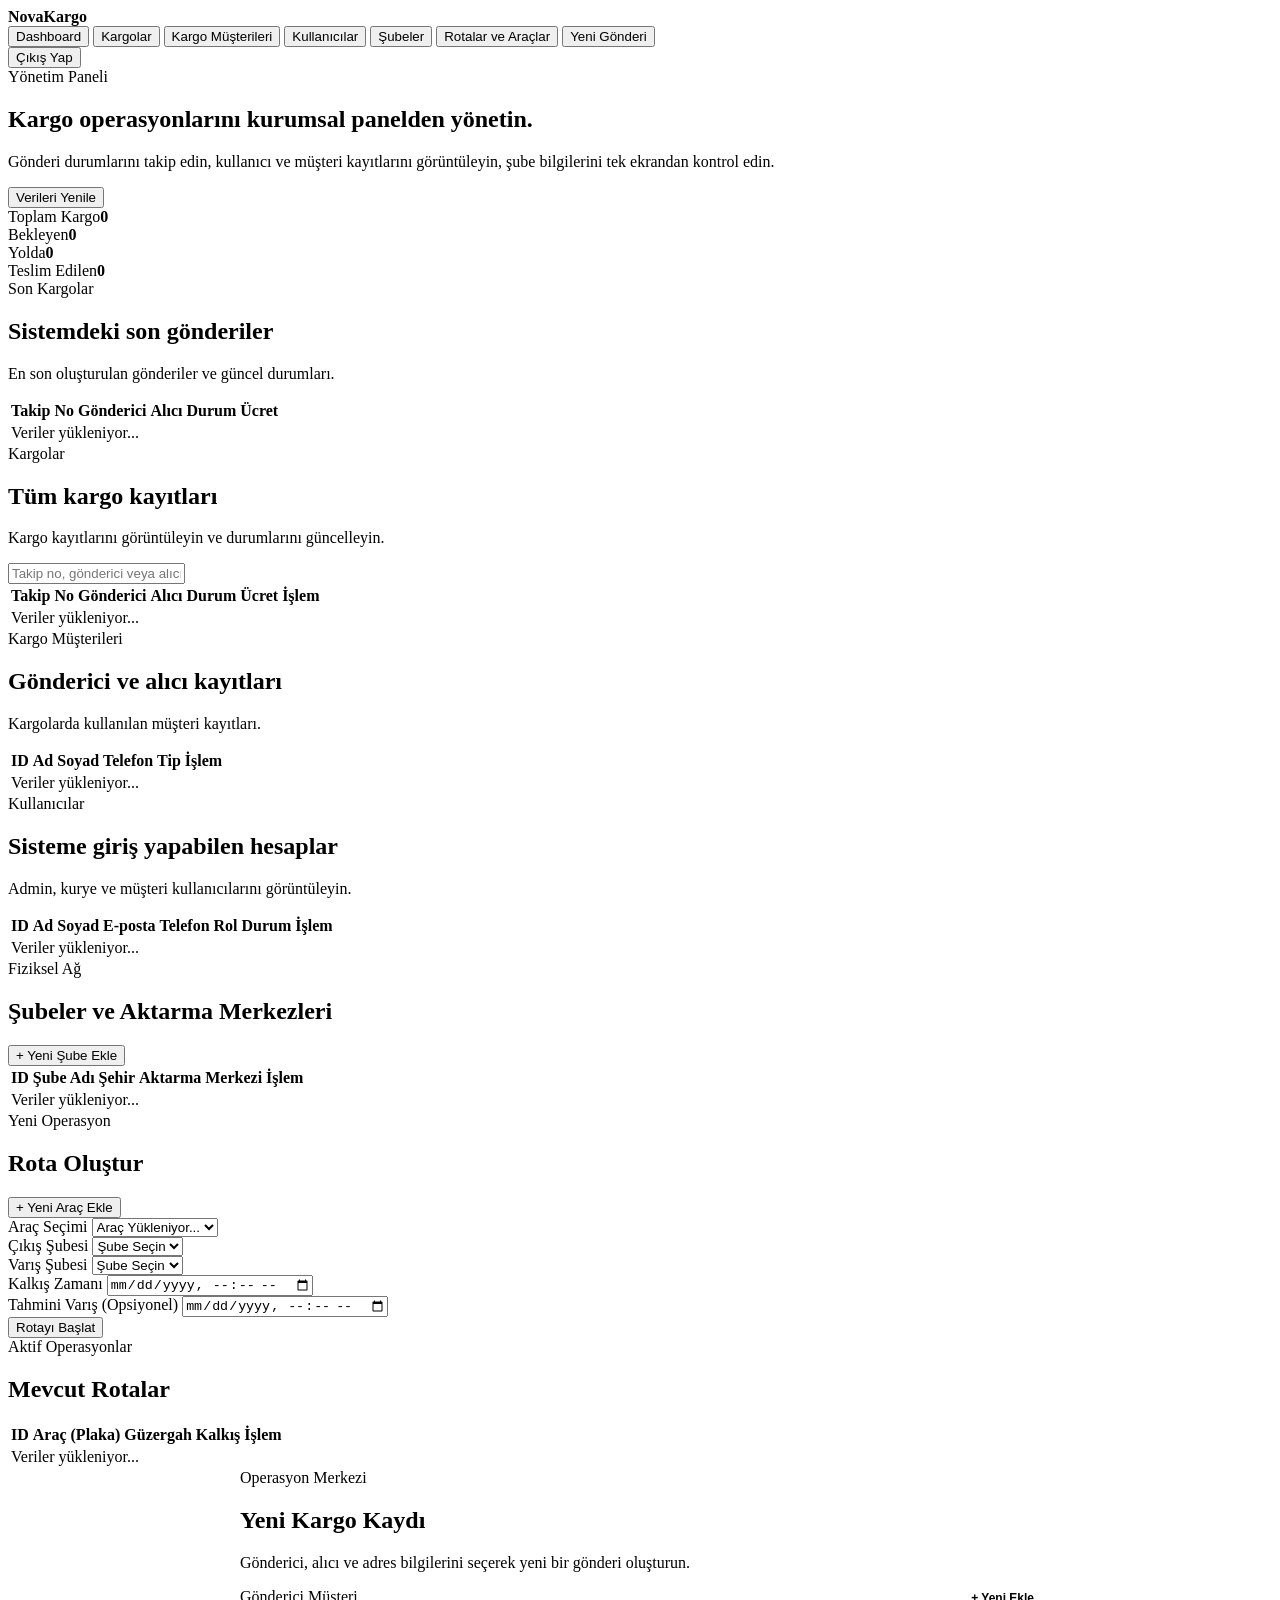
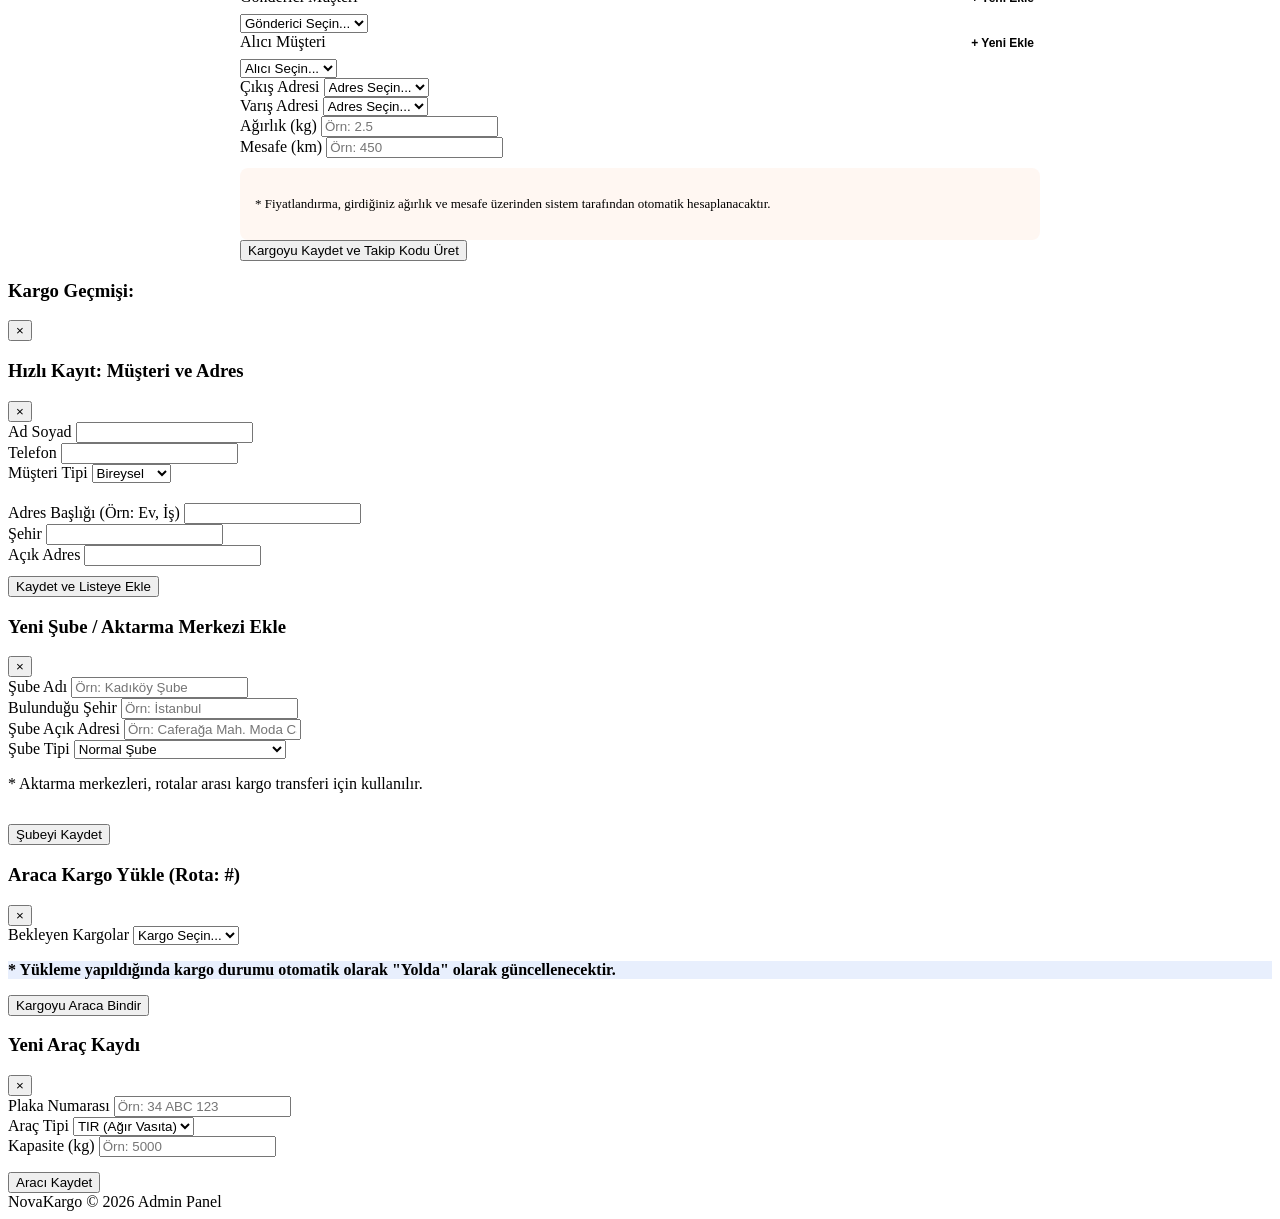
<file: logistic-management-backend/src/main/resources/templates/admin-dashboard.html>
<!DOCTYPE html>
<html lang="tr" xmlns:th="http://www.thymeleaf.org">
<head>
    <meta charset="UTF-8">
    <title>NovaKargo | Admin Panel</title>
    <meta name="viewport" content="width=device-width, initial-scale=1.0">
    <link rel="icon" type="image/png" sizes="32x32" href="/images/logo.png">
    <link rel="icon" type="image/png" sizes="16x16" href="/images/logo.png">
    <link rel="stylesheet" th:href="@{/css/admin-dashboard.css}">
    <link rel="stylesheet" th:href="@{/css/theme.css}">

    <script th:src="@{/js/theme.js}" defer></script>
    <script th:src="@{/js/admin-dashboard.js}" defer></script>
</head>
<body>

<header class="site-header">
    <div class="container header-inner">
        <a th:href="@{/}" class="brand">
            <div class="brand-icon"><span class="box-top"></span><span class="box-side"></span></div>
            <strong>Nova<span>Kargo</span></strong>
        </a>

        <nav class="menu">
            <button class="menu-item active" data-section="dashboardSection">Dashboard</button>
            <button class="menu-item" data-section="shipmentsSection">Kargolar</button>
            <button class="menu-item" data-section="customersSection">Kargo Müşterileri</button>
            <button class="menu-item" data-section="usersSection">Kullanıcılar</button>
            <button class="menu-item" data-section="branchesSection">Şubeler</button>
            <button class="menu-item" data-section="routesSection">Rotalar ve Araçlar</button>
            <button class="menu-item" data-section="createShipmentSection">Yeni Gönderi</button>
        </nav>

        <form th:action="@{/logout}" action="/logout" method="post">
            <button type="submit" class="logout-button">Çıkış Yap</button>
        </form>
    </div>
</header>

<main class="dashboard-layout">
    <section class="admin-hero">
        <div class="container hero-grid">
            <div>
                <span class="eyebrow">Yönetim Paneli</span>
                <h1>Kargo operasyonlarını kurumsal panelden yönetin.</h1>
                <p>
                    Gönderi durumlarını takip edin, kullanıcı ve müşteri kayıtlarını görüntüleyin,
                    şube bilgilerini tek ekrandan kontrol edin.
                </p>
            </div>

            <button id="refreshButton" class="refresh-button">Verileri Yenile</button>
        </div>
    </section>

    <section id="dashboardSection" class="container content-section active-section">
        <div class="stats-grid">
            <article class="stat-card"><span>Toplam Kargo</span><strong id="totalShipments">0</strong></article>
            <article class="stat-card"><span>Bekleyen</span><strong id="pendingShipments">0</strong></article>
            <article class="stat-card"><span>Yolda</span><strong id="inTransitShipments">0</strong></article>
            <article class="stat-card"><span>Teslim Edilen</span><strong id="deliveredShipments">0</strong></article>
        </div>

        <div class="panel-card">
            <div class="panel-header">
                <div>
                    <span class="section-label">Son Kargolar</span>
                    <h2>Sistemdeki son gönderiler</h2>
                    <p>En son oluşturulan gönderiler ve güncel durumları.</p>
                </div>
            </div>

            <div class="table-wrapper">
                <table>
                    <thead>
                    <tr>
                        <th>Takip No</th>
                        <th>Gönderici</th>
                        <th>Alıcı</th>
                        <th>Durum</th>
                        <th>Ücret</th>
                    </tr>
                    </thead>
                    <tbody id="latestShipmentsTable">
                    <tr><td colspan="5">Veriler yükleniyor...</td></tr>
                    </tbody>
                </table>
            </div>
        </div>
    </section>

    <section id="shipmentsSection" class="container content-section">
        <div class="panel-card">
            <div class="panel-header split-header">
                <div>
                    <span class="section-label">Kargolar</span>
                    <h2>Tüm kargo kayıtları</h2>
                    <p>Kargo kayıtlarını görüntüleyin ve durumlarını güncelleyin.</p>
                </div>
                <input type="text" id="shipmentSearchInput" class="search-input" placeholder="Takip no, gönderici veya alıcı ara">
            </div>

            <div id="dashboardMessage" class="message-box hidden"></div>

            <div class="table-wrapper">
                <table>
                    <thead>
                    <tr>
                        <th>Takip No</th>
                        <th>Gönderici</th>
                        <th>Alıcı</th>
                        <th>Durum</th>
                        <th>Ücret</th>
                        <th>İşlem</th>
                    </tr>
                    </thead>
                    <tbody id="shipmentsTable">
                    <tr><td colspan="6">Veriler yükleniyor...</td></tr>
                    </tbody>
                </table>
            </div>
        </div>
    </section>

    <section id="customersSection" class="container content-section">
        <div class="panel-card">
            <div class="panel-header">
                <div>
                    <span class="section-label">Kargo Müşterileri</span>
                    <h2>Gönderici ve alıcı kayıtları</h2>
                    <p>Kargolarda kullanılan müşteri kayıtları.</p>
                </div>
            </div>

            <div class="table-wrapper">
                <table>
                    <thead>
                    <tr>
                        <th>ID</th>
                        <th>Ad Soyad</th>
                        <th>Telefon</th>
                        <th>Tip</th>
                        <th>İşlem</th> </tr>
                    </thead>
                    <tbody id="customersTable">
                    <tr><td colspan="4">Veriler yükleniyor...</td></tr>
                    </tbody>
                </table>
            </div>
        </div>
    </section>

    <section id="usersSection" class="container content-section">
        <div class="panel-card">
            <div class="panel-header">
                <div>
                    <span class="section-label">Kullanıcılar</span>
                    <h2>Sisteme giriş yapabilen hesaplar</h2>
                    <p>Admin, kurye ve müşteri kullanıcılarını görüntüleyin.</p>
                </div>
            </div>

            <div class="table-wrapper">
                <table>
                    <thead>
                    <tr>
                        <th>ID</th>
                        <th>Ad Soyad</th>
                        <th>E-posta</th>
                        <th>Telefon</th>
                        <th>Rol</th>
                        <th>Durum</th>
                        <th>İşlem</th> </tr>
                    </thead>
                    <tbody id="usersTable">
                    <tr><td colspan="6">Veriler yükleniyor...</td></tr>
                    </tbody>
                </table>
            </div>
        </div>
    </section>

    <section id="branchesSection" class="container content-section">
        <div class="panel-card">
            <div class="panel-header panel-header-flex">
                <div>
                    <span class="section-label">Fiziksel Ağ</span>
                    <h2>Şubeler ve Aktarma Merkezleri</h2>
                </div>
                <button class="primary-button btn-small" onclick="openCreateBranchModal()">+ Yeni Şube Ekle</button>
            </div>

            <div class="table-wrapper">
                <table>
                    <thead>
                    <tr>
                        <th>ID</th>
                        <th>Şube Adı</th>
                        <th>Şehir</th>
                        <th>Aktarma Merkezi</th>
                        <th>İşlem</th> </tr>
                    </thead>
                    <tbody id="branchesTable">
                    <tr><td colspan="5">Veriler yükleniyor...</td></tr>
                    </tbody>
                </table>
            </div>
        </div>
    </section>

    <section id="routesSection" class="container content-section">
        <div class="panel-grid">
            <div class="panel-card">
                <div class="panel-header panel-header-flex">
                    <div>
                        <span class="section-label">Yeni Operasyon</span>
                        <h2>Rota Oluştur</h2>
                    </div>
                    <button class="primary-button btn-small" onclick="openCreateVehicleModal()">+ Yeni Araç Ekle</button>
                </div>

                <form id="createRouteForm" class="form-block">
                    <div class="input-group">
                        <label for="vehicleSelect">Araç Seçimi</label>
                        <select id="vehicleSelect" required>
                            <option value="">Araç Yükleniyor...</option>
                        </select>
                    </div>

                    <div class="form-row">
                        <div class="input-group">
                            <label for="departureBranch">Çıkış Şubesi</label>
                            <select id="departureBranch" required>
                                <option value="">Şube Seçin</option>
                            </select>
                        </div>
                        <div class="input-group">
                            <label for="arrivalBranch">Varış Şubesi</label>
                            <select id="arrivalBranch" required>
                                <option value="">Şube Seçin</option>
                            </select>
                        </div>
                    </div>

                    <div class="form-row">
                        <div class="input-group">
                            <label for="departureTime">Kalkış Zamanı</label>
                            <input type="datetime-local" id="departureTime" required>
                        </div>
                        <div class="input-group">
                            <label for="arrivalTime">Tahmini Varış (Opsiyonel)</label>
                            <input type="datetime-local" id="arrivalTime">
                        </div>
                    </div>

                    <button type="submit" class="primary-button">Rotayı Başlat</button>
                </form>
            </div>

            <div class="panel-card">
                <div class="panel-header">
                    <div>
                        <span class="section-label">Aktif Operasyonlar</span>
                        <h2>Mevcut Rotalar</h2>
                    </div>
                </div>
                <div class="table-wrapper">
                    <table>
                        <thead>
                        <tr>
                            <th>ID</th>
                            <th>Araç (Plaka)</th>
                            <th>Güzergah</th>
                            <th>Kalkış</th>
                            <th>İşlem</th>
                        </tr>
                        </thead>
                        <tbody id="routesTable">
                        <tr><td colspan="5">Veriler yükleniyor...</td></tr>
                        </tbody>
                    </table>
                </div>
            </div>
        </div>
    </section>

    <section id="createShipmentSection" class="container content-section">
        <div class="panel-card" style="max-width: 800px; margin: 0 auto;">
            <div class="panel-header">
                <div>
                    <span class="section-label">Operasyon Merkezi</span>
                    <h2>Yeni Kargo Kaydı</h2>
                    <p>Gönderici, alıcı ve adres bilgilerini seçerek yeni bir gönderi oluşturun.</p>
                </div>
            </div>

            <form id="createShipmentForm" class="form-block">
                <div class="form-row">
                    <div class="input-group">
                        <div style="display: flex; justify-content: space-between; align-items: flex-end; margin-bottom: 8px;">
                            <label for="senderSelect" style="margin-bottom: 0;">Gönderici Müşteri</label>
                            <button type="button" onclick="openQuickCustomerModal()" style="background: none; border: none; color: var(--orange); font-size: 12px; font-weight: bold; cursor: pointer;">+ Yeni Ekle</button>
                        </div>
                        <select id="senderSelect" required>
                            <option value="">Gönderici Seçin...</option>
                        </select>
                    </div>
                    <div class="input-group">
                        <div style="display: flex; justify-content: space-between; align-items: flex-end; margin-bottom: 8px;">
                            <label for="receiverSelect" style="margin-bottom: 0;">Alıcı Müşteri</label>
                            <button type="button" onclick="openQuickCustomerModal()" style="background: none; border: none; color: var(--orange); font-size: 12px; font-weight: bold; cursor: pointer;">+ Yeni Ekle</button>
                        </div>
                        <select id="receiverSelect" required>
                            <option value="">Alıcı Seçin...</option>
                        </select>
                    </div>
                </div>

                <div class="form-row">
                    <div class="input-group">
                        <label for="originAddressSelect">Çıkış Adresi</label>
                        <select id="originAddressSelect" required>
                            <option value="">Adres Seçin...</option>
                        </select>
                    </div>
                    <div class="input-group">
                        <label for="destinationAddressSelect">Varış Adresi</label>
                        <select id="destinationAddressSelect" required>
                            <option value="">Adres Seçin...</option>
                        </select>
                    </div>
                </div>

                <div class="form-row">
                    <div class="input-group">
                        <label for="shipmentWeight">Ağırlık (kg)</label>
                        <input type="number" id="shipmentWeight" step="0.1" min="0.1" placeholder="Örn: 2.5" required>
                    </div>
                    <div class="input-group">
                        <label for="shipmentDistance">Mesafe (km)</label>
                        <input type="number" id="shipmentDistance" step="1" min="1" placeholder="Örn: 450" required>
                    </div>
                </div>

                <div style="margin-top: 10px; padding: 15px; background: rgba(255,107,0,0.05); border-radius: 8px; border: 1px dashed var(--orange);">
                    <p style="font-size: 13px; color: var(--muted);">* Fiyatlandırma, girdiğiniz ağırlık ve mesafe üzerinden sistem tarafından otomatik hesaplanacaktır.</p>
                </div>

                <button type="submit" class="primary-button">Kargoyu Kaydet ve Takip Kodu Üret</button>
            </form>
        </div>
    </section>
</main>

<div id="trackingModal" class="modal-overlay hidden">
    <div class="modal-card">
        <div class="modal-header">
            <h3>Kargo Geçmişi: <span id="modalTrackingCode"></span></h3>
            <button id="closeModalBtn" class="close-btn">&times;</button>
        </div>
        <div class="modal-body">
            <ul id="trackingTimeline" class="timeline">
            </ul>
        </div>
    </div>
</div>

<div id="quickCustomerModal" class="modal-overlay hidden">
    <div class="modal-card">
        <div class="modal-header">
            <h3>Hızlı Kayıt: Müşteri ve Adres</h3>
            <button type="button" id="closeCustomerModalBtn" class="close-btn">&times;</button>
        </div>
        <div class="modal-body">
            <form id="quickCustomerForm" class="form-block">
                <div class="input-group">
                    <label>Ad Soyad</label>
                    <input type="text" id="qcName" required>
                </div>
                <div class="form-row">
                    <div class="input-group">
                        <label>Telefon</label>
                        <input type="tel" id="qcPhone" required>
                    </div>
                    <div class="input-group">
                        <label>Müşteri Tipi</label>
                        <select id="qcType" required>
                            <option value="INDIVIDUAL">Bireysel</option>
                            <option value="CORPORATE">Kurumsal</option>
                        </select>
                    </div>
                </div>

                <hr style="border: 0; border-top: 1px solid var(--border); margin: 10px 0;">

                <div class="form-row">
                    <div class="input-group">
                        <label>Adres Başlığı (Örn: Ev, İş)</label>
                        <input type="text" id="qcAddressTitle" required>
                    </div>
                    <div class="input-group">
                        <label>Şehir</label>
                        <input type="text" id="qcCity" required>
                    </div>
                </div>
                <div class="input-group">
                    <label>Açık Adres</label>
                    <input type="text" id="qcAddressText" required>
                </div>

                <button type="submit" class="primary-button" style="margin-top: 10px;">Kaydet ve Listeye Ekle</button>
            </form>
        </div>
    </div>
</div>

<div id="createBranchModal" class="modal-overlay hidden">
    <div class="modal-card">
        <div class="modal-header">
            <h3>Yeni Şube / Aktarma Merkezi Ekle</h3>
            <button type="button" id="closeBranchModalBtn" class="close-btn">&times;</button>
        </div>
        <div class="modal-body">
            <form id="createBranchForm" class="form-block">
                <div class="input-group">
                    <label for="branchName">Şube Adı</label>
                    <input type="text" id="branchName" placeholder="Örn: Kadıköy Şube" required>
                </div>
                <div class="input-group">
                    <label for="branchCity">Bulunduğu Şehir</label>
                    <input type="text" id="branchCity" placeholder="Örn: İstanbul" required>
                </div>
                <div class="input-group">
                    <label for="branchAddressText">Şube Açık Adresi</label>
                    <input type="text" id="branchAddressText" placeholder="Örn: Caferağa Mah. Moda Cad. No:12" required>
                </div>
                <div class="input-group">
                    <label for="isTransferCenter">Şube Tipi</label>
                    <select id="isTransferCenter" required>
                        <option value="false">Normal Şube</option>
                        <option value="true">Aktarma Merkezi (Transfer Hub)</option>
                    </select>
                </div>
                <div class="info-box">
                    <p class="info-text">* Aktarma merkezleri, rotalar arası kargo transferi için kullanılır.</p>
                </div>
                <button type="submit" class="primary-button" style="margin-top: 15px;">Şubeyi Kaydet</button>
            </form>
        </div>
    </div>
</div>

<div id="loadShipmentModal" class="modal-overlay hidden">
    <div class="modal-card">
        <div class="modal-header">
            <h3>Araca Kargo Yükle (Rota: #<span id="targetRouteId"></span>)</h3>
            <button type="button" id="closeLoadModalBtn" class="close-btn">&times;</button>
        </div>
        <div class="modal-body">
            <form id="loadShipmentForm" class="form-block">
                <input type="hidden" id="hiddenRouteId">
                <div class="input-group">
                    <label for="pendingShipmentSelect">Bekleyen Kargolar</label>
                    <select id="pendingShipmentSelect" required>
                        <option value="">Kargo Seçin...</option>
                    </select>
                </div>
                <div class="info-box" style="background: rgba(37, 99, 235, 0.1); border: 1px dashed var(--orange); margin-bottom: 15px;">
                    <p class="info-text" style="color: var(--navy); font-weight: bold;">
                        * Yükleme yapıldığında kargo durumu otomatik olarak "Yolda" olarak güncellenecektir.
                    </p>
                </div>
                <button type="submit" class="primary-button">Kargoyu Araca Bindir</button>
            </form>
        </div>
    </div>
</div>

<div id="createVehicleModal" class="modal-overlay hidden">
    <div class="modal-card">
        <div class="modal-header">
            <h3>Yeni Araç Kaydı</h3>
            <button type="button" id="closeVehicleModalBtn" class="close-btn">&times;</button>
        </div>
        <div class="modal-body">
            <form id="createVehicleForm" class="form-block">
                <div class="input-group">
                    <label for="plateNumber">Plaka Numarası</label>
                    <input type="text" id="plateNumber" placeholder="Örn: 34 ABC 123" required>
                </div>
                <div class="input-group">
                    <label for="vehicleType">Araç Tipi</label>
                    <select id="vehicleType" required>
                        <option value="TIR">TIR (Ağır Vasıta)</option>
                        <option value="KAMYON">Kamyon</option>
                        <option value="KAMYONET">Kamyonet</option>
                        <option value="MINIVAN">Minivan</option>
                    </select>
                </div>
                <div class="input-group">
                    <label for="capacity">Kapasite (kg)</label>
                    <input type="number" id="capacity" placeholder="Örn: 5000" required>
                </div>
                <button type="submit" class="primary-button" style="margin-top: 15px;">Aracı Kaydet</button>
            </form>
        </div>
    </div>
</div>

<footer class="footer">
    <div class="container footer-inner">
        <span>NovaKargo © 2026</span>
        <span>Admin Panel</span>
    </div>
</footer>

</body>
</html>
</file>
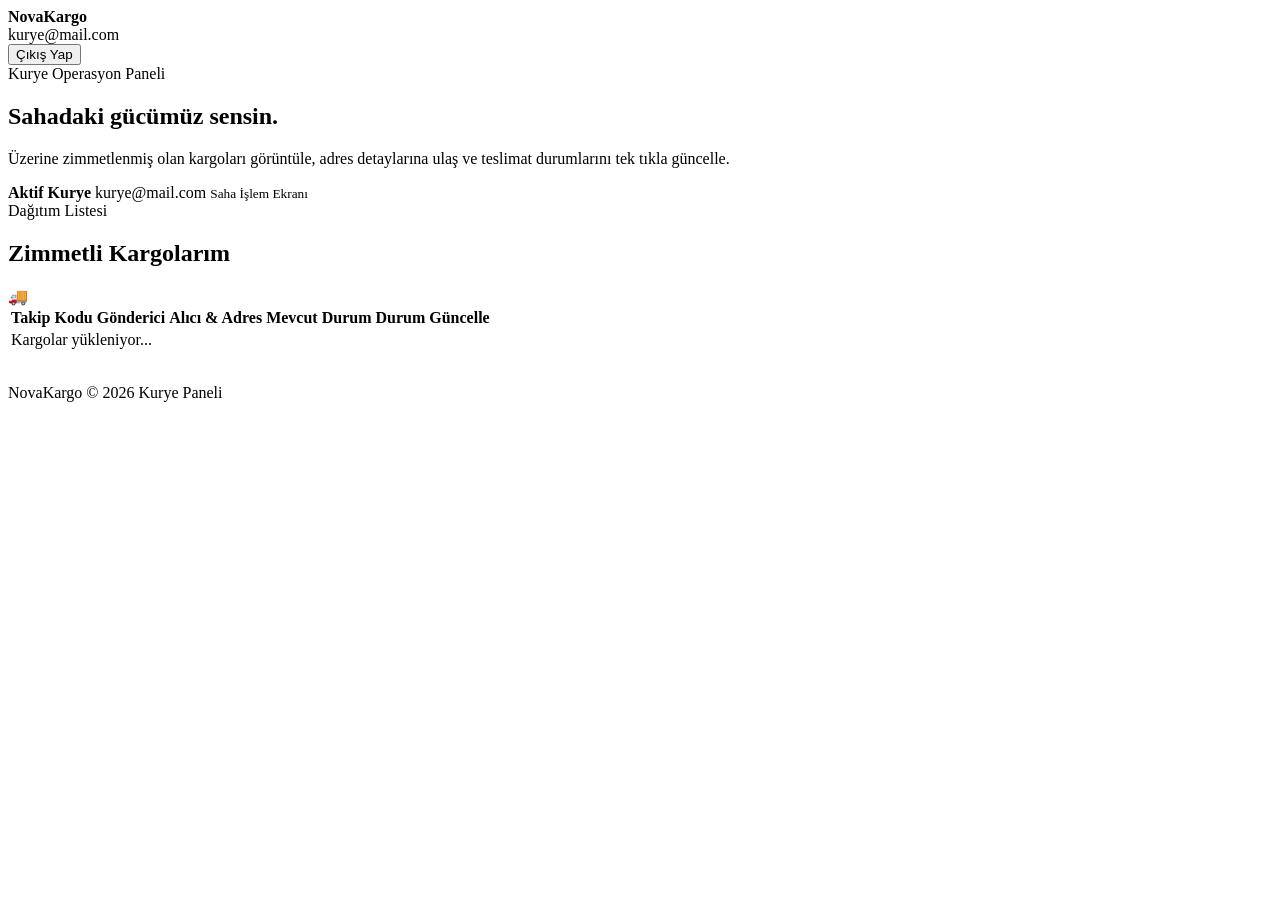
<file: logistic-management-backend/src/main/resources/templates/courier-dashboard.html>
<!DOCTYPE html>
<html lang="tr" xmlns:th="http://www.thymeleaf.org">
<head>
    <meta charset="UTF-8">
    <title>NovaKargo | Kurye Paneli</title>
    <meta name="viewport" content="width=device-width, initial-scale=1.0">
    <link rel="icon" type="image/png" sizes="32x32" href="/images/logo.png">
    <link rel="icon" type="image/png" sizes="16x16" href="/images/logo.png">

    <link rel="stylesheet" th:href="@{/css/user-dashboard.css}">
    <link rel="stylesheet" th:href="@{/css/theme.css}">
    <script th:src="@{/js/theme.js}" defer></script>
    <script th:src="@{/js/courier-dashboard.js}" defer></script>
</head>
<body>

<header class="site-header">
    <div class="container header-inner">
        <a th:href="@{/}" class="brand">
            <div class="brand-icon"><span class="box-top"></span><span class="box-side"></span></div>
            <strong>Nova<span>Kargo</span></strong>
        </a>

        <div class="header-actions">
            <span class="user-chip" th:text="${email}">kurye@mail.com</span>
            <form th:action="@{/logout}" method="post">
                <button type="submit" class="logout-button">Çıkış Yap</button>
            </form>
        </div>
    </div>
</header>

<main>
    <section class="dashboard-hero">
        <div class="container hero-grid">
            <div>
                <span class="eyebrow">Kurye Operasyon Paneli</span>
                <h1>Sahadaki gücümüz sensin.</h1>
                <p>
                    Üzerine zimmetlenmiş olan kargoları görüntüle, adres detaylarına ulaş
                    ve teslimat durumlarını tek tıkla güncelle.
                </p>
            </div>

            <div class="quick-card">
                <strong>Aktif Kurye</strong>
                <span th:text="${email}">kurye@mail.com</span>
                <small>Saha İşlem Ekranı</small>
            </div>
        </div>
    </section>

    <section class="container panel-card" style="margin-bottom: 2rem;">
        <div class="panel-head">
            <div>
                <span>Dağıtım Listesi</span>
                <h2>Zimmetli Kargolarım</h2>
            </div>
            <div class="round-icon">🚚</div>
        </div>

        <div id="dashboardMessage" class="message-box hidden"></div>

        <div class="table-wrapper">
            <table>
                <thead>
                <tr>
                    <th>Takip Kodu</th>
                    <th>Gönderici</th>
                    <th>Alıcı & Adres</th>
                    <th>Mevcut Durum</th>
                    <th>Durum Güncelle</th>
                </tr>
                </thead>
                <tbody id="courierShipmentsTable">
                <tr>
                    <td colspan="5">Kargolar yükleniyor...</td>
                </tr>
                </tbody>
            </table>
        </div>
    </section>
</main>

<footer class="footer">
    <div class="container footer-inner">
        <span>NovaKargo © 2026</span>
        <span>Kurye Paneli</span>
    </div>
</footer>

</body>
</html>
</file>
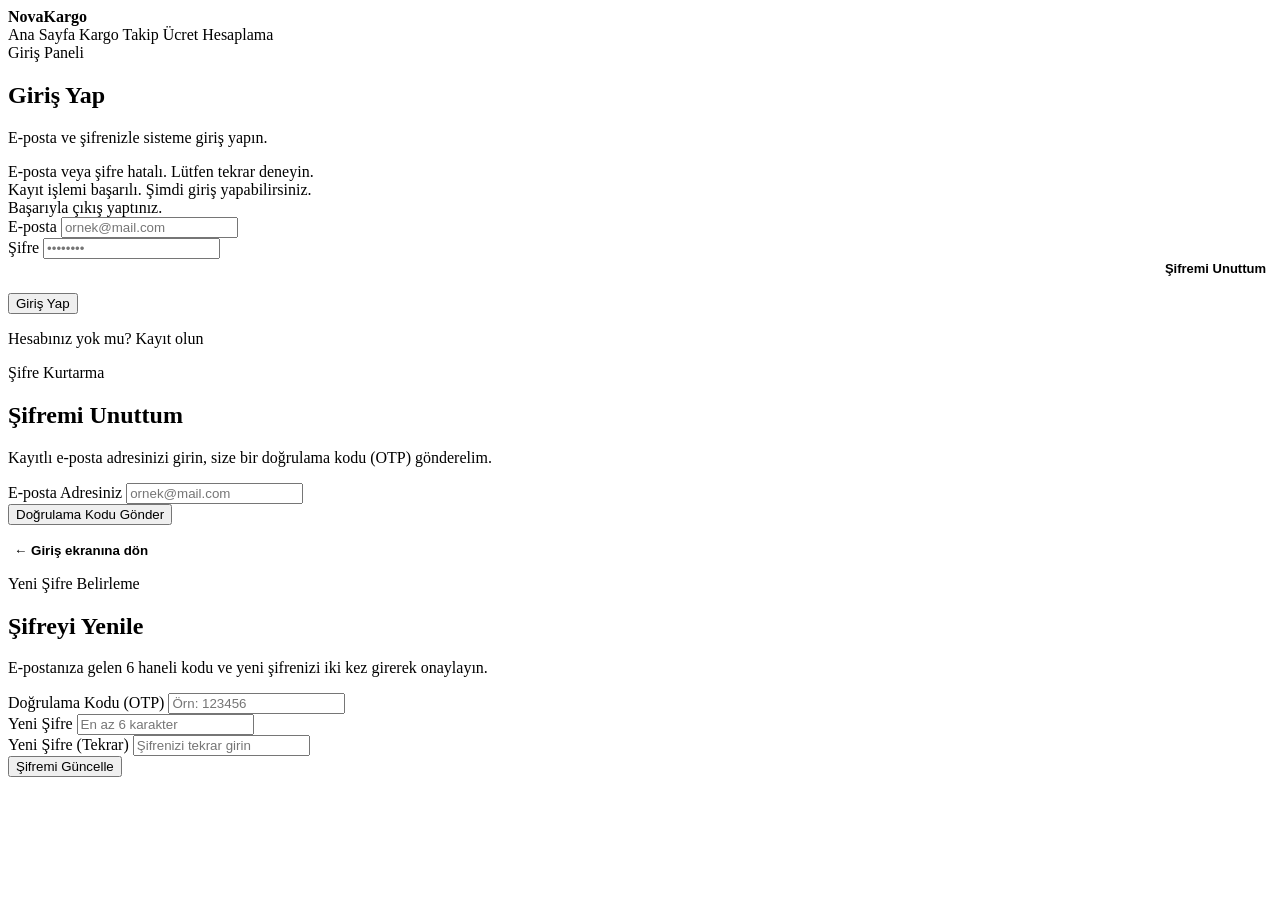
<file: logistic-management-backend/src/main/resources/templates/login.html>
<!DOCTYPE html>
<html lang="tr" xmlns:th="http://www.thymeleaf.org">
<head>
    <meta charset="UTF-8">
    <title>NovaKargo | Giriş Yap</title>
    <meta name="viewport" content="width=device-width, initial-scale=1.0">
    <link rel="icon" type="image/png" sizes="32x32" href="/images/logo.png">
    <link rel="icon" type="image/png" sizes="16x16" href="/images/logo.png">
    <link rel="stylesheet" th:href="@{/css/login.css}">
    <link rel="stylesheet" th:href="@{/css/theme.css}">
    <script th:src="@{/js/login.js}" defer></script>
    <script th:src="@{/js/theme.js}" defer></script>
</head>
<body>

<header class="site-header">
    <div class="container header-inner">
        <a th:href="@{/}" class="brand">
            <div class="brand-icon"><span class="box-top"></span><span class="box-side"></span></div>
            <strong>Nova<span>Kargo</span></strong>
        </a>

        <nav class="main-nav">
            <a th:href="@{/}">Ana Sayfa</a>
            <a th:href="@{/#tracking}">Kargo Takip</a>
            <a th:href="@{/#pricing}">Ücret Hesaplama</a>
        </nav>
    </div>
</header>

<main class="auth-page">
    <section class="auth-panel">
        <form id="loginForm" class="auth-card" th:action="@{/login}" method="post">
            <div class="form-head">
                <span>Giriş Paneli</span>
                <h2>Giriş Yap</h2>
                <p>E-posta ve şifrenizle sisteme giriş yapın.</p>
            </div>

            <div th:if="${param.error}" class="alert alert-error">E-posta veya şifre hatalı. Lütfen tekrar deneyin.</div>
            <div th:if="${param.registered}" class="alert alert-success">Kayıt işlemi başarılı. Şimdi giriş yapabilirsiniz.</div>
            <div th:if="${param.logout}" class="alert alert-success">Başarıyla çıkış yaptınız.</div>

            <div class="input-group">
                <label for="email">E-posta</label>
                <input type="email" id="email" name="username" placeholder="ornek@mail.com" autocomplete="email" required>
            </div>

            <div class="input-group">
                <label for="password">Şifre</label>
                <input type="password" id="password" name="password" placeholder="••••••••" autocomplete="current-password" required>
            </div>

            <div style="text-align: right; margin-bottom: 16px;">
                <button type="button" onclick="showForgotPasswordForm()" style="background:none; border:none; color:var(--orange); font-size:13px; font-weight:bold; cursor:pointer;">Şifremi Unuttum</button>
            </div>

            <button type="submit" class="primary-button">Giriş Yap</button>

            <p class="helper-text">
                Hesabınız yok mu?
                <a th:href="@{/register}">Kayıt olun</a>
            </p>
        </form>

        <form id="forgotPasswordForm" class="auth-card hidden">
            <div class="form-head">
                <span>Şifre Kurtarma</span>
                <h2>Şifremi Unuttum</h2>
                <p>Kayıtlı e-posta adresinizi girin, size bir doğrulama kodu (OTP) gönderelim.</p>
            </div>

            <div id="forgotAlert" class="alert hidden"></div>

            <div class="input-group">
                <label for="forgotEmail">E-posta Adresiniz</label>
                <input type="email" id="forgotEmail" placeholder="ornek@mail.com" required>
            </div>

            <button type="submit" class="primary-button" id="forgotSubmitBtn">Doğrulama Kodu Gönder</button>

            <p class="helper-text">
                <button type="button" onclick="showLoginForm()" style="background:none; border:none; color:var(--orange); font-weight:900; cursor:pointer;">← Giriş ekranına dön</button>
            </p>
        </form>

        <form id="resetPasswordForm" class="auth-card hidden">
            <div class="form-head">
                <span>Yeni Şifre Belirleme</span>
                <h2>Şifreyi Yenile</h2>
                <p>E-postanıza gelen 6 haneli kodu ve yeni şifrenizi iki kez girerek onaylayın.</p>
            </div>

            <div id="resetAlert" class="alert hidden"></div>

            <div class="input-group">
                <label for="resetOtp">Doğrulama Kodu (OTP)</label>
                <input type="text" id="resetOtp" placeholder="Örn: 123456" required>
            </div>

            <div class="input-group">
                <label for="newPassword">Yeni Şifre</label>
                <input type="password" id="newPassword" placeholder="En az 6 karakter" required>
            </div>

            <div class="input-group">
                <label for="confirmPassword">Yeni Şifre (Tekrar)</label>
                <input type="password" id="confirmPassword" placeholder="Şifrenizi tekrar girin" required>
            </div>

            <button type="submit" class="primary-button">Şifremi Güncelle</button>
        </form>
    </section>
</main>

</body>
</html>
</file>
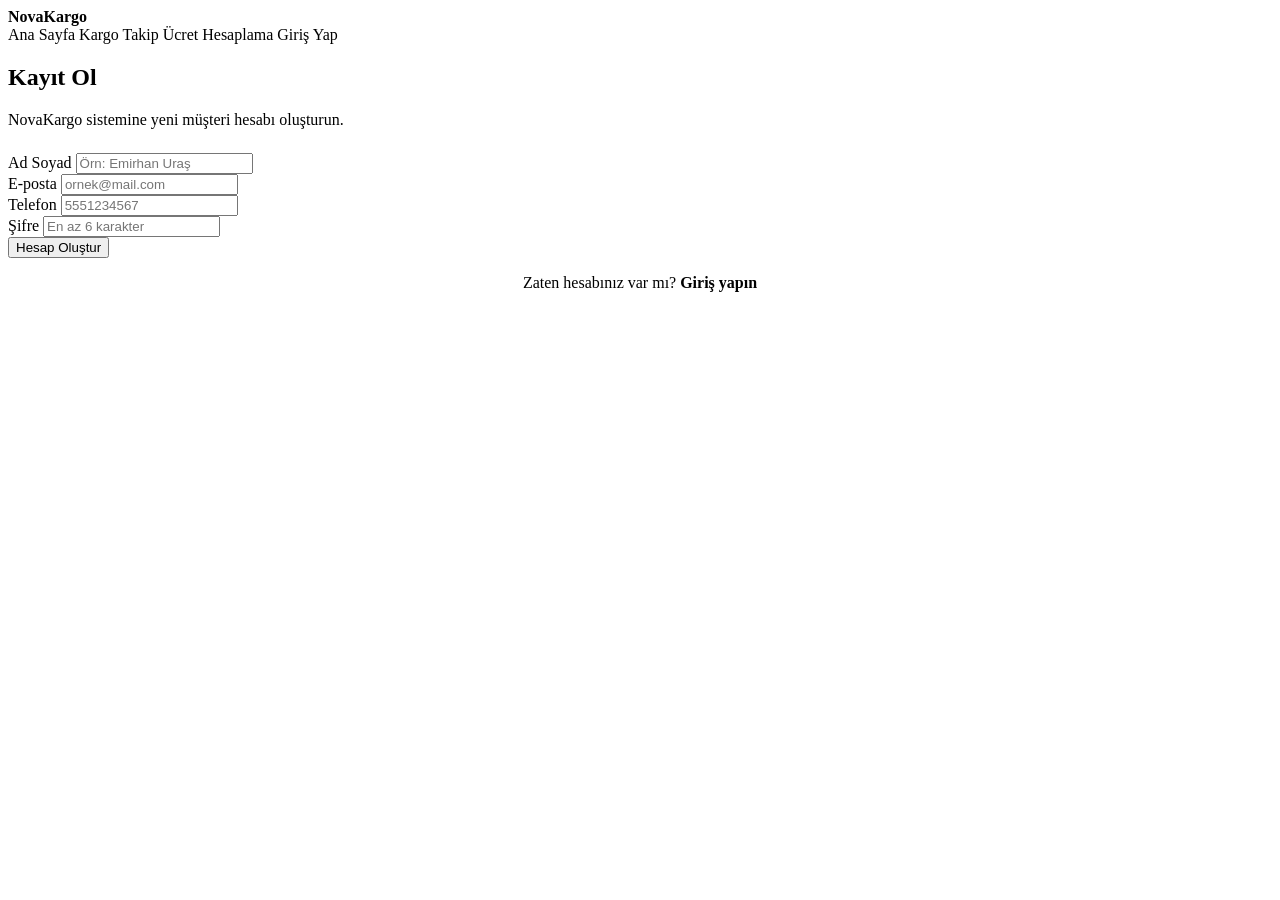
<file: logistic-management-backend/src/main/resources/templates/register.html>
<!DOCTYPE html>
<html lang="tr" xmlns:th="http://www.thymeleaf.org">
<head>
    <meta charset="UTF-8">
    <title>NovaKargo | Kayıt Ol</title>
    <meta name="viewport" content="width=device-width, initial-scale=1.0">
    <link rel="icon" type="image/png" sizes="32x32" href="/images/logo.png">
    <link rel="icon" type="image/png" sizes="16x16" href="/images/logo.png">
    <link rel="stylesheet" th:href="@{/css/register.css}">
    <link rel="stylesheet" th:href="@{/css/theme.css}">
    <script th:src="@{/js/theme.js}" defer></script>
</head>
<body>

<header class="site-header">
    <div class="container header-inner">
        <a th:href="@{/}" class="brand">
            <div class="brand-icon"><span class="box-top"></span><span class="box-side"></span></div>
            <strong>Nova<span>Kargo</span></strong>
        </a>

        <nav class="main-nav">
            <a th:href="@{/}">Ana Sayfa</a>
            <a th:href="@{/#tracking}">Kargo Takip</a>
            <a th:href="@{/#pricing}">Ücret Hesaplama</a>
            <a th:href="@{/login}">Giriş Yap</a>
        </nav>
    </div>
</header>

<main class="auth-page">
    <section class="auth-form-container">
        <div class="auth-card">
            <h1>Kayıt Ol</h1>
            <p style="color: var(--muted); margin-bottom: 24px;">NovaKargo sistemine yeni müşteri hesabı oluşturun.</p>

            <form th:action="@{/register}" th:object="${UserRegisterDto}" method="post">
                <div class="input-group">
                    <label for="fullName">Ad Soyad</label>
                    <input type="text" id="fullName" th:field="*{fullName}" placeholder="Örn: Emirhan Uraş" required>
                    <small class="field-error" th:if="${#fields.hasErrors('fullName')}" th:errors="*{fullName}"></small>
                </div>

                <div class="input-group">
                    <label for="email">E-posta</label>
                    <input type="email" id="email" th:field="*{email}" placeholder="ornek@mail.com" required>
                    <small class="field-error" th:if="${#fields.hasErrors('email')}" th:errors="*{email}"></small>
                </div>

                <div class="input-group">
                    <label for="phone">Telefon</label>
                    <input type="tel" id="phone" th:field="*{phone}" placeholder="5551234567" maxlength="10" oninput="this.value = this.value.replace(/[^0-9]/g, '')" required>
                    <small class="field-error" th:if="${#fields.hasErrors('phone')}" th:errors="*{phone}"></small>
                </div>

                <div class="input-group">
                    <label for="password">Şifre</label>
                    <input type="password" id="password" th:field="*{password}" placeholder="En az 6 karakter" required>
                    <small class="field-error" th:if="${#fields.hasErrors('password')}" th:errors="*{password}"></small>
                </div>

                <button type="submit" class="primary-button">Hesap Oluştur</button>

                <p class="helper-text" style="margin-top: 16px; text-align: center;">
                    Zaten hesabınız var mı?
                    <a th:href="@{/login}" style="color: var(--orange); font-weight: bold; text-decoration: none;">Giriş yapın</a>
                </p>
            </form>
        </div>
    </section>
</main>

</body>
</html>
</file>
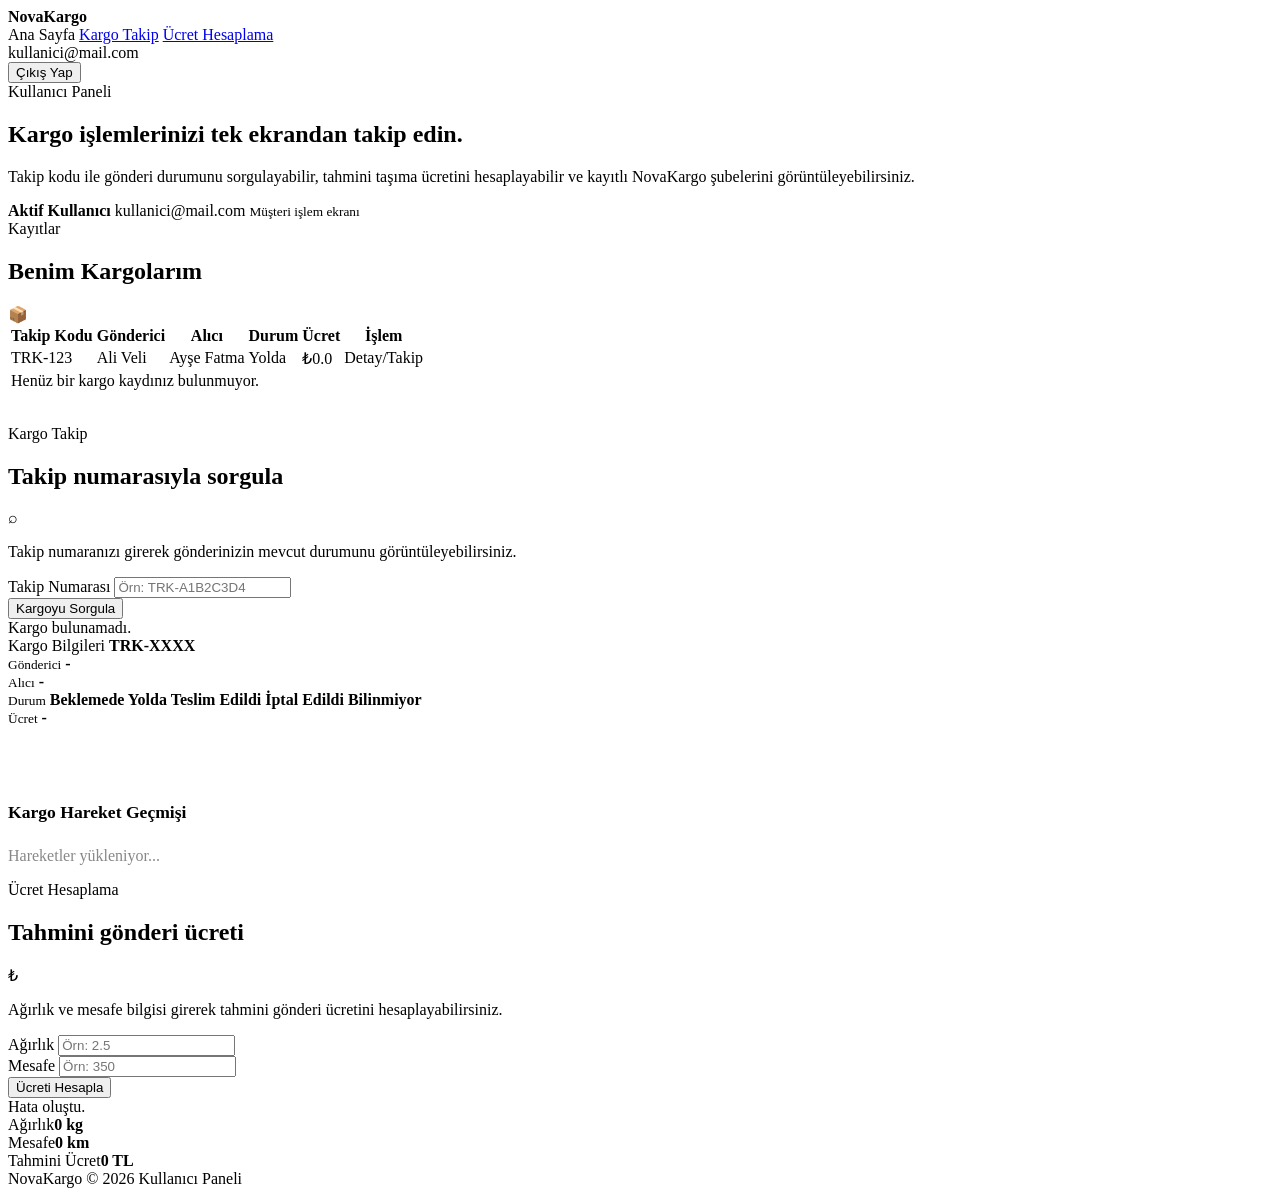
<file: logistic-management-backend/src/main/resources/templates/user-dashboard.html>
<!DOCTYPE html>
<html lang="tr" xmlns:th="http://www.thymeleaf.org">
<head>
    <meta charset="UTF-8">
    <title>NovaKargo | Kullanıcı Paneli</title>
    <meta name="viewport" content="width=device-width, initial-scale=1.0">
    <link rel="icon" type="image/png" sizes="32x32" href="/images/logo.png">
    <link rel="icon" type="image/png" sizes="16x16" href="/images/logo.png">
    <link rel="stylesheet" th:href="@{/css/user-dashboard.css}">
    <link rel="stylesheet" th:href="@{/css/theme.css}">
    <script th:src="@{/js/user-dashboard.js}" defer></script>
    <script th:src="@{/js/theme.js}" defer></script>
</head>
<body>

<header class="site-header">
    <div class="container header-inner">
        <a th:href="@{/}" class="brand">
            <div class="brand-icon"><span class="box-top"></span><span class="box-side"></span></div>
            <strong>Nova<span>Kargo</span></strong>
        </a>

        <nav class="main-nav">
            <a th:href="@{/}" >Ana Sayfa</a>
            <a href="#trackingPanel">Kargo Takip</a>
            <a href="#pricingPanel">Ücret Hesaplama</a>
        </nav>

        <div class="header-actions">
            <span class="user-chip" th:text="${email}">kullanici@mail.com</span>
            <form th:action="@{/logout}" method="post">
                <button type="submit" class="logout-button">Çıkış Yap</button>
            </form>
        </div>
    </div>
</header>

<main>
    <section class="dashboard-hero">
        <div class="container hero-grid">
            <div>
                <span class="eyebrow">Kullanıcı Paneli</span>
                <h1>Kargo işlemlerinizi tek ekrandan takip edin.</h1>
                <p>
                    Takip kodu ile gönderi durumunu sorgulayabilir, tahmini taşıma ücretini hesaplayabilir
                    ve kayıtlı NovaKargo şubelerini görüntüleyebilirsiniz.
                </p>
            </div>

            <div class="quick-card">
                <strong>Aktif Kullanıcı</strong>
                <span th:text="${email}">kullanici@mail.com</span>
                <small>Müşteri işlem ekranı</small>
            </div>
        </div>
    </section>

    <section class="container panel-card" style="margin-bottom: 2rem;">
        <div class="panel-head">
            <div>
                <span>Kayıtlar</span>
                <h2>Benim Kargolarım</h2>
            </div>
            <div class="round-icon">📦</div>
        </div>

        <div class="table-wrapper">
            <table>
                <thead>
                <tr>
                    <th>Takip Kodu</th>
                    <th>Gönderici</th>
                    <th>Alıcı</th>
                    <th>Durum</th>
                    <th>Ücret</th>
                    <th>İşlem</th>
                </tr>
                </thead>
                <tbody>
                <tr th:each="shipment : ${myShipments}">
                    <td th:text="${shipment.trackingCode}">TRK-123</td>
                    <td th:text="${shipment.senderName != null ? shipment.senderName : '-'}">Ali Veli</td>
                    <td th:text="${shipment.receiverName != null ? shipment.receiverName : '-'}">Ayşe Fatma</td>
                    <td>
                        <span th:class="'status-badge status-' + ${shipment.status.toString().toLowerCase()}"
                              th:text="${shipment.status}">Yolda</span>
                    </td>
                    <td th:text="${'₺' + shipment.totalPrice}">₺0.0</td>
                    <td>
                        <a th:href="@{/user-dashboard/tracking(trackingNumber=${shipment.trackingCode})}"
                           class="btn-small">Detay/Takip</a>
                    </td>
                </tr>
                <tr th:if="${#lists.isEmpty(myShipments)}">
                    <td colspan="6">Henüz bir kargo kaydınız bulunmuyor.</td>
                </tr>
                </tbody>
            </table>
        </div>
    </section>

    <section class="container panel-grid">
        <article class="panel-card" id="trackingPanel">
            <div class="panel-head">
                <div>
                    <span>Kargo Takip</span>
                    <h2>Takip numarasıyla sorgula</h2>
                </div>
                <div class="round-icon">⌕</div>
            </div>

            <p class="card-desc">Takip numaranızı girerek gönderinizin mevcut durumunu görüntüleyebilirsiniz.</p>

            <form th:action="@{/user-dashboard/tracking}" method="get" class="form-block">
                <div class="input-group">
                    <label for="trackingNumber">Takip Numarası</label>
                    <input type="text" id="trackingNumber" name="trackingNumber" placeholder="Örn: TRK-A1B2C3D4" th:value="${userTrackingNumber}" required>
                </div>
                <button type="submit" class="primary-button">Kargoyu Sorgula</button>
            </form>

            <div th:if="${userTrackingError}" class="message-box error">
                <span th:text="${userTrackingError}">Kargo bulunamadı.</span>
            </div>

            <div th:if="${userShipment}" class="result-card">
                <div class="result-title">
                    <span>Kargo Bilgileri</span>
                    <strong th:text="${userShipment.trackingCode}">TRK-XXXX</strong>
                </div>

                <div class="result-grid">
                    <div>
                        <small>Gönderici</small>
                        <strong th:text="${userShipment.sender != null ? userShipment.sender.fullName : '-'}">-</strong>
                    </div>
                    <div>
                        <small>Alıcı</small>
                        <strong th:text="${userShipment.receiver != null ? userShipment.receiver.fullName : '-'}">-</strong>
                    </div>
                    <div>
                        <small>Durum</small>
                        <strong th:switch="${userShipment.status != null ? userShipment.status.name() : 'UNKNOWN'}">
                            <span th:case="'PENDING'" class="status-badge status-pending">Beklemede</span>
                            <span th:case="'IN_TRANSIT'" class="status-badge status-transit">Yolda</span>
                            <span th:case="'DELIVERED'" class="status-badge status-delivered">Teslim Edildi</span>
                            <span th:case="'CANCELLED'" class="status-badge status-cancelled">İptal Edildi</span>
                            <span th:case="*" class="status-badge">Bilinmiyor</span>
                        </strong>
                    </div>
                    <div>
                        <small>Ücret</small>
                        <strong th:text="${userShipment.totalPrice != null ? #numbers.formatDecimal(userShipment.totalPrice, 1, 2) + ' TL' : '-'}">-</strong>
                    </div>
                </div>

                <div class="timeline-section" style="margin-top: 2rem; border-top: 1px solid rgba(255,255,255,0.1); padding-top: 1.5rem;">
                    <h3 style="color: var(--orange); margin-bottom: 1.5rem; font-size: 1.1rem;">Kargo Hareket Geçmişi</h3>

                    <input type="hidden" id="currentTrackingCode" th:value="${userShipment.trackingCode}" />

                    <div id="trackingTimelineContainer" class="timeline-container">
                        <p class="loading-text" style="color: #888;">Hareketler yükleniyor...</p>
                    </div>
                </div>
            </div>
        </article>

        <article class="panel-card" id="pricingPanel">
            <div class="panel-head">
                <div>
                    <span>Ücret Hesaplama</span>
                    <h2>Tahmini gönderi ücreti</h2>
                </div>
                <div class="round-icon">₺</div>
            </div>

            <p class="card-desc">Ağırlık ve mesafe bilgisi girerek tahmini gönderi ücretini hesaplayabilirsiniz.</p>

            <form th:action="@{/user-dashboard/calculate-price}" method="get" class="form-block">
                <div class="form-row">
                    <div class="input-group">
                        <label for="weight">Ağırlık</label>
                        <input type="number" id="weight" name="weight" min="0.1" step="0.1" placeholder="Örn: 2.5" th:value="${userWeight}" required>
                    </div>
                    <div class="input-group">
                        <label for="distance">Mesafe</label>
                        <input type="number" id="distance" name="distance" min="1" step="0.1" placeholder="Örn: 350" th:value="${userDistance}" required>
                    </div>
                </div>
                <button type="submit" class="secondary-button">Ücreti Hesapla</button>
            </form>

            <div th:if="${userPriceError}" class="message-box error">
                <span th:text="${userPriceError}">Hata oluştu.</span>
            </div>

            <div th:if="${userCalculatedPrice}" class="price-result">
                <div><span>Ağırlık</span><strong th:text="${userWeight + ' kg'}">0 kg</strong></div>
                <div><span>Mesafe</span><strong th:text="${userDistance + ' km'}">0 km</strong></div>
                <div class="total-price"><span>Tahmini Ücret</span><strong th:text="${#numbers.formatDecimal(userCalculatedPrice, 1, 2) + ' TL'}">0 TL</strong></div>
            </div>
        </article>
    </section>
</main>

<footer class="footer">
    <div class="container footer-inner">
        <span>NovaKargo © 2026</span>
        <span>Kullanıcı Paneli</span>
    </div>
</footer>



</body>
</html>
</file>
